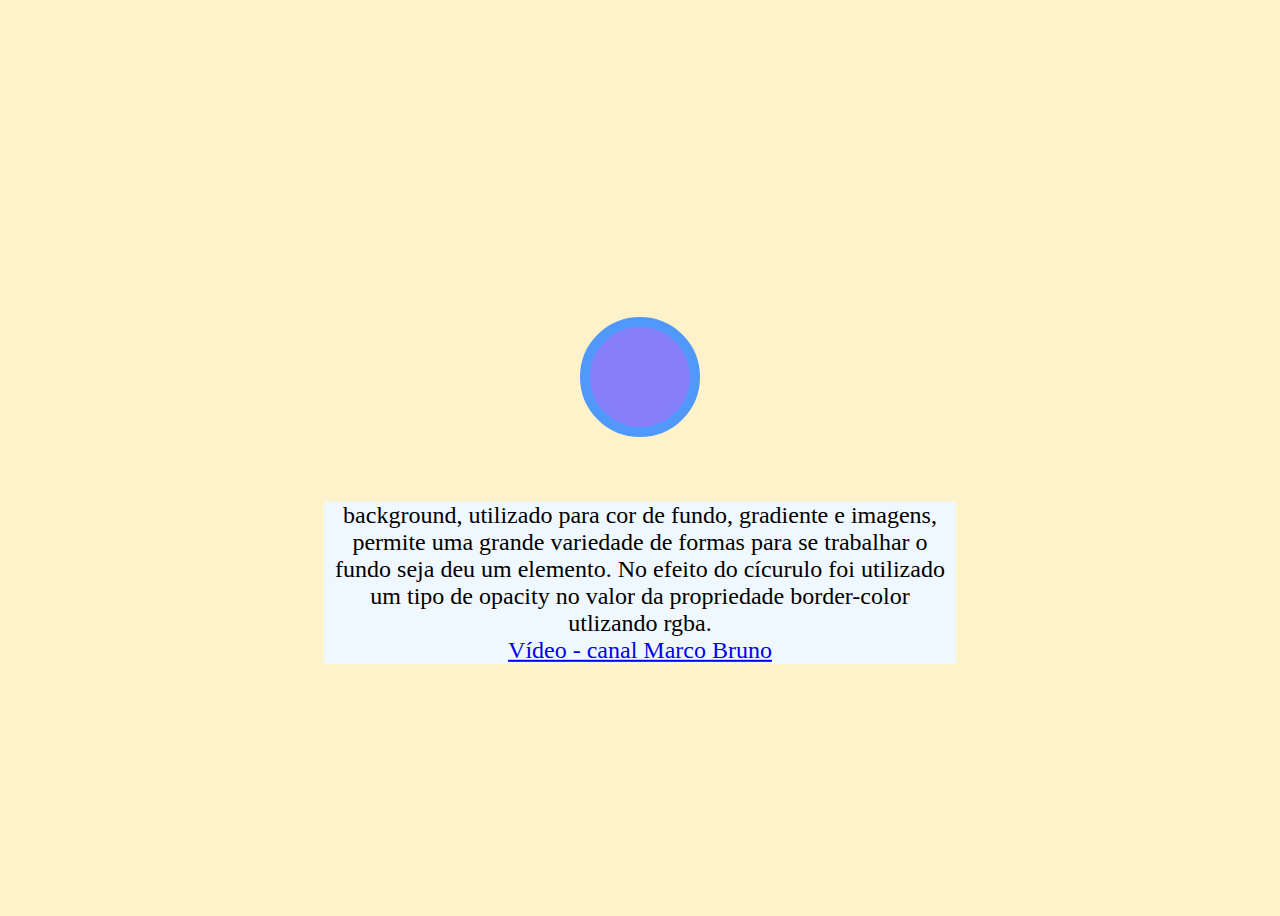
<file: background.html>
<!DOCTYPE html>
<html lang="en">
<head>
    <meta charset="UTF-8">
    <title>Background</title>
    <link rel="stylesheet" href="background.css">
    <link rel="stylesheet" href="comuns.css">
</head>
<body>
    <div class="bola"></div>   
    <div class="description">
        <span>
        background, utilizado para cor de fundo, gradiente e
        imagens, permite uma grande variedade de formas para 
        se trabalhar o fundo seja deu um elemento. No efeito
        do cícurulo foi utilizado um tipo de opacity no valor
        da propriedade border-color utlizando rgba. 
        </span><br>
        <a href="https://youtu.be/kU8oIbe5hLs" target="_blank">Vídeo - canal Marco Bruno</a>
   </div>   
    
</body>
</html>
</file>
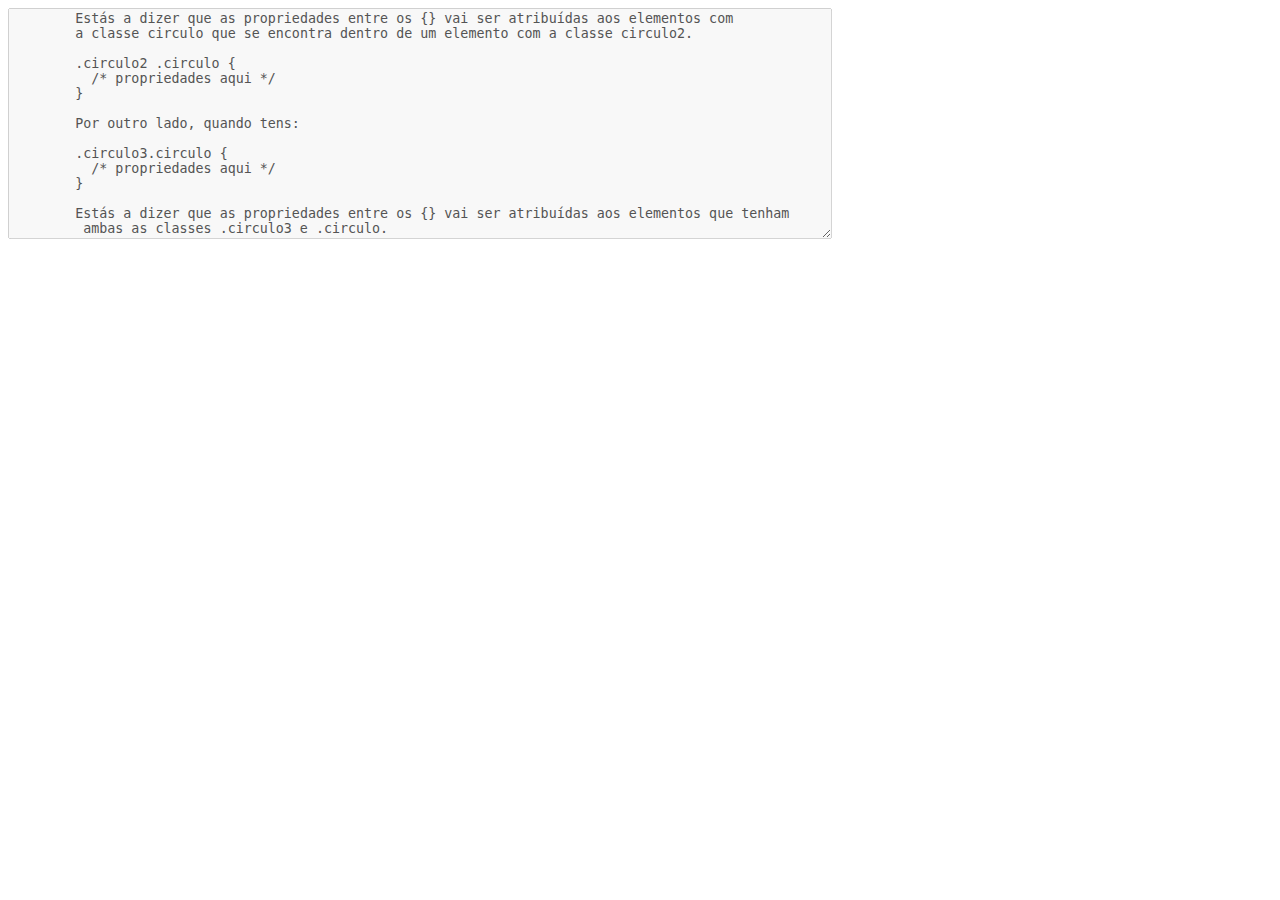
<file: dicascss.html>
<!DOCTYPE html>
<html lang="en">
<head>
    <meta charset="UTF-8">
    <meta http-equiv="X-UA-Compatible" content="IE=edge">
    <meta name="viewport" content="width=device-width, initial-scale=1.0">
    <title>Dicas CSS</title>
    <style>
        textarea {
            
        }
    </style>

</head>
<body onselect="return false">
    <div>
        <textarea id="w" name="w" rows="15" cols="100"  disabled="true">
        Estás a dizer que as propriedades entre os {} vai ser atribuídas aos elementos com 
        a classe circulo que se encontra dentro de um elemento com a classe circulo2.   

        .circulo2 .circulo {
          /* propriedades aqui */
        }
        
        Por outro lado, quando tens:
        
        .circulo3.circulo {
          /* propriedades aqui */
        }
        
        Estás a dizer que as propriedades entre os {} vai ser atribuídas aos elementos que tenham
         ambas as classes .circulo3 e .circulo.
        </textarea>

    </div>
  
</body>
</html>
</file>
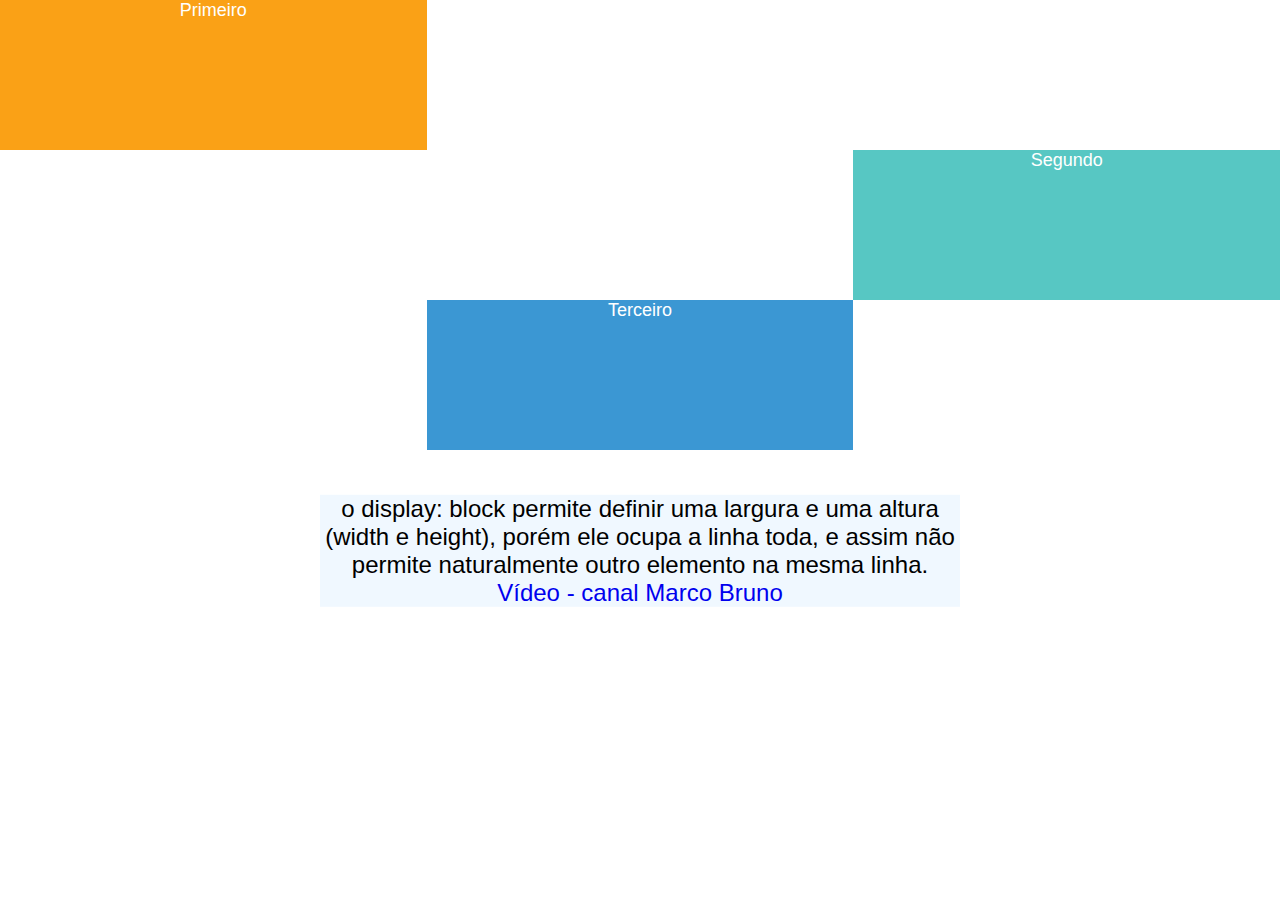
<file: displayblock.html>
<!DOCTYPE html>
<html lang="pt-br">
<head>
    <meta charset="UTF-8">
    <title>display block</title>
    <link rel="stylesheet" href="reset.css">
    <link rel="stylesheet" href="comuns.css">
    <link rel="stylesheet" href="displayblock.css">

</head>
<body>
    <ul class="example">
        <li class="example-item example-item_first">Primeiro</li>
        <li class="example-item example-item_second">Segundo</li>
        <li class="example-item example-item_third">Terceiro</li>       
    </ul>
    <div class="description">
        <p>
        o display: block permite definir uma largura e uma altura 
        (width e height), porém ele ocupa a linha toda, e assim não
        permite naturalmente outro elemento na mesma linha.    
        <a href="https://youtu.be/HWfhwokS_qg" target="_blank">Vídeo - canal Marco Bruno</a>
   </div>         
</body>
</html>
</file>
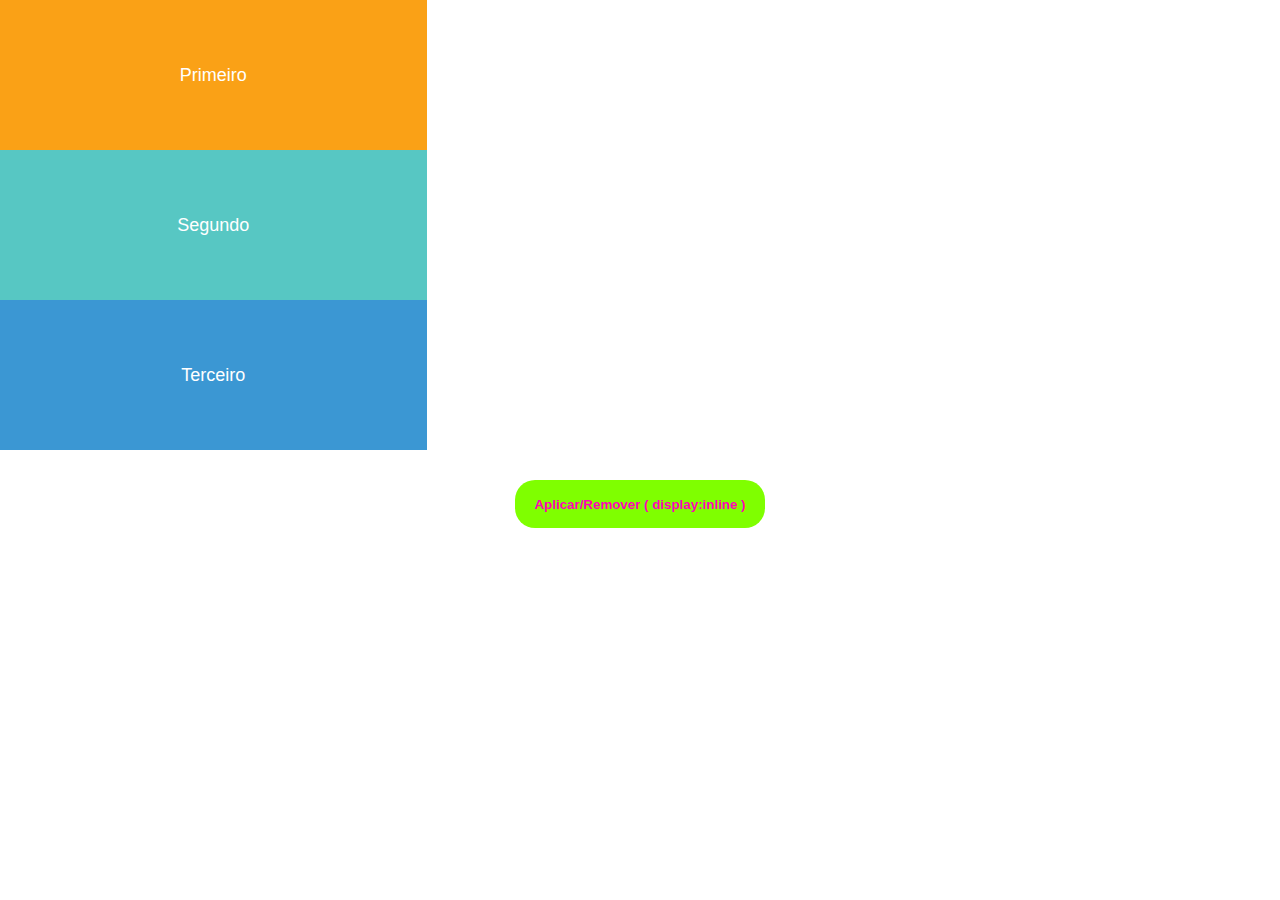
<file: displayinline.html>
<!DOCTYPE html>
<html lang="pt-br">
<head>
    <!-- inclusão da funcionalidade por js por bart preDev -->
    <meta charset="UTF-8">
    <title>display inline</title>
    <link rel="stylesheet" href="reset.css">
    <link rel="stylesheet" href="comuns.css">    
    <link rel="stylesheet" href="displayinline.css">
</head>
<body>
    <ul class="example">
        <li class="example-item first">Primeiro</li>
        <li class="example-item second">Segundo</li>
        <li class="example-item third">Terceiro</li>                   
    </ul>
    <div class="btaplicar">
        <button type="button" onclick="aplicarPropriedade()">Aplicar/Remover ( display:inline )</button>
    </div>
    <div id="estudo_div" class="description">
         o display: inline -> deixa a box no tamanho do elemento (conteúdo)
         e não permite especificar um tamanho ( width nem height ), o elemento 
         ganha propriedades de palavra.
         <a href="https://youtu.be/5PS6ku8NzIE" target="_blank">Vídeo - canal Marco Bruno</a>
    </div>        
</body>
<script src="displayinline.js"></script>
</html>
</file>
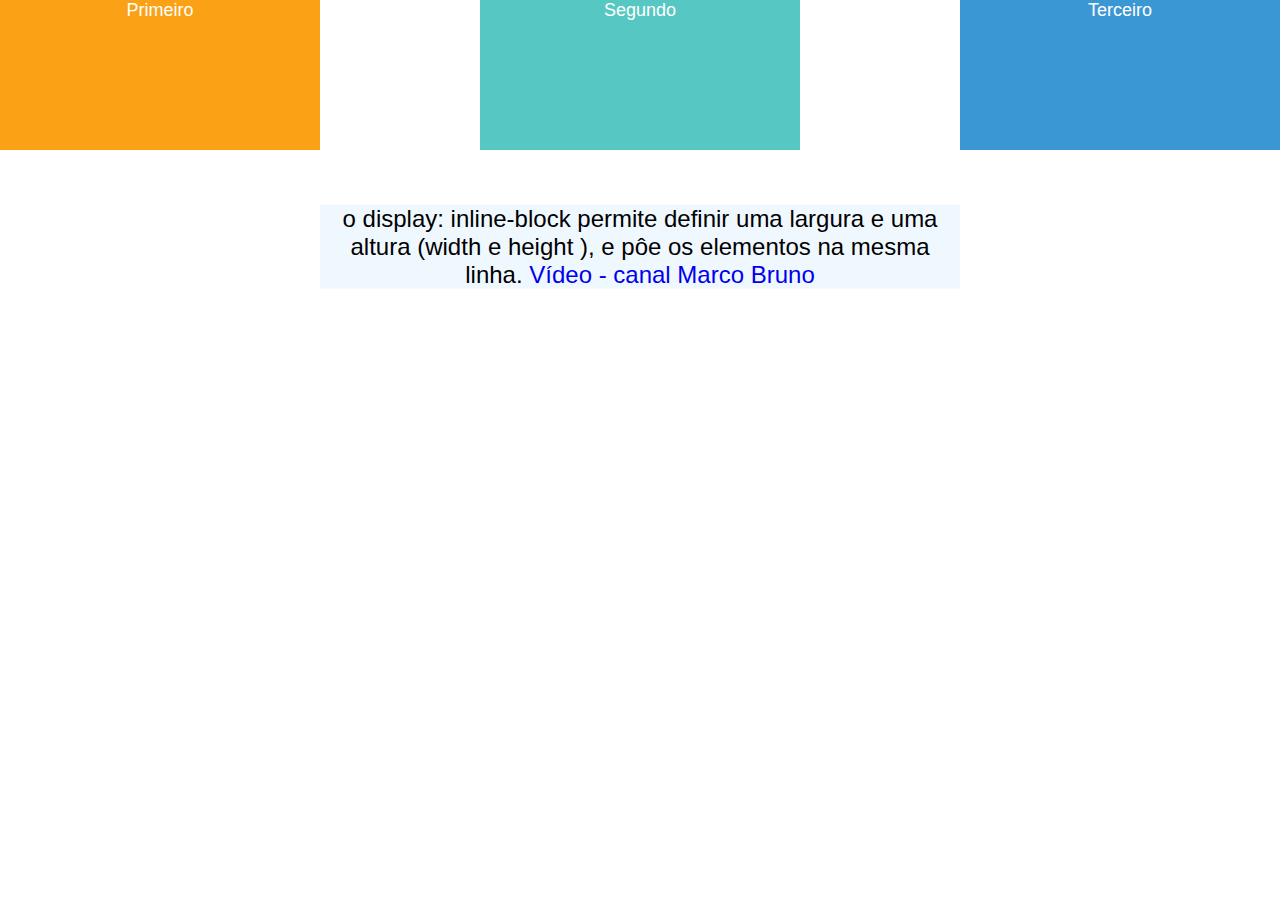
<file: displayinlineblock.html>
<!DOCTYPE html>
<html lang="pt-br">
<head>
    <meta charset="UTF-8">
    <title>display inlineblock</title>
    <link rel="stylesheet" href="reset.css">
    <link rel="stylesheet" href="comuns.css">
    <link rel="stylesheet" href="displayinlineblock.css">

</head>
<body>
    <ul class="example">
        <li class="example-item example-item_first">Primeiro</li>
        <li class="example-item example-item_second">Segundo</li>
        <li class="example-item example-item_third">Terceiro</li>       
    </ul>
    <div class="description">
        <p>
        o display: inline-block permite definir uma largura e uma altura 
        (width e height ), e pôe os elementos na mesma linha.
        <a href="https://youtu.be/Yj9-N9BEVeM" target="_blank">Vídeo - canal Marco Bruno</a>
   </div>     
</body>
</html>
</file>
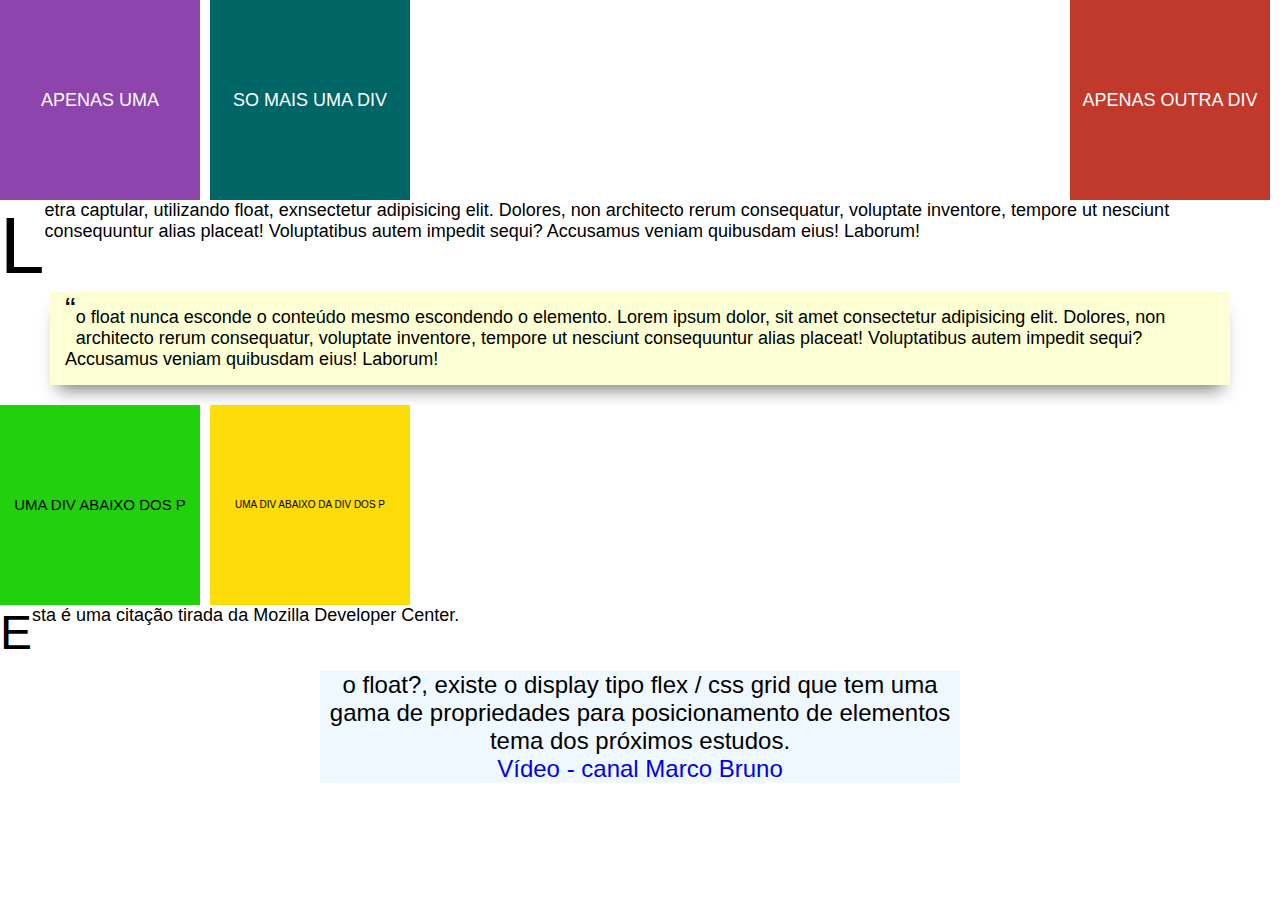
<file: float.html>
<!DOCTYPE html>
<html lang="pt-br">
<head>
    <meta charset="UTF-8">
    <title>float</title>
    <link rel="stylesheet" href="reset.css">
    <link rel="stylesheet" href="comuns.css">
    <link rel="stylesheet" href="float.css">
</head>
<body>
    <article>
        <div class="elementExample elementExample_first">
            Apenas uma 
        </div>
        <div class="elementExample elementExample_last">
            Apenas outra div 
        </div>
        <div class="elementExample elementExample_midle">
            So mais uma div
        </div>
        <p class="elementPagragraph">
            Letra captular, utilizando float,  exnsectetur adipisicing elit. Dolores, non architecto rerum consequatur, voluptate inventore, tempore ut nesciunt consequuntur alias placeat! Voluptatibus autem impedit sequi? Accusamus veniam quibusdam eius! Laborum!
        </p>

        <p class="secondElementParagraph">
            o float nunca esconde o conteúdo mesmo escondendo o 
            elemento. Lorem ipsum dolor, sit amet consectetur adipisicing elit. Dolores, non architecto rerum consequatur, voluptate inventore, tempore ut nesciunt consequuntur alias placeat! Voluptatibus autem impedit sequi? Accusamus veniam quibusdam eius! Laborum!
        </p>    
    </article>

    <div class="elementExample elementExample_second">
        uma div abaixo dos P
    </div>
    <div class="elementExample elementExample_third">
        uma div abaixo da DIV dos P
    </div>
    <blockquote cite="http://developer.mozilla.org">
        <p>Esta é uma citação tirada da
        Mozilla Developer Center.</p>
    </blockquote>

    <div class="description">
        <span>
        o float?, existe o display tipo flex / css grid que tem uma gama
        de propriedades para posicionamento de elementos
        tema dos próximos estudos.</span><br>
        <a href="https://youtu.be/E1tR7sYMEN0" target="_blank">Vídeo - canal Marco Bruno</a>
   </div>     
</body>
</html>
</file>
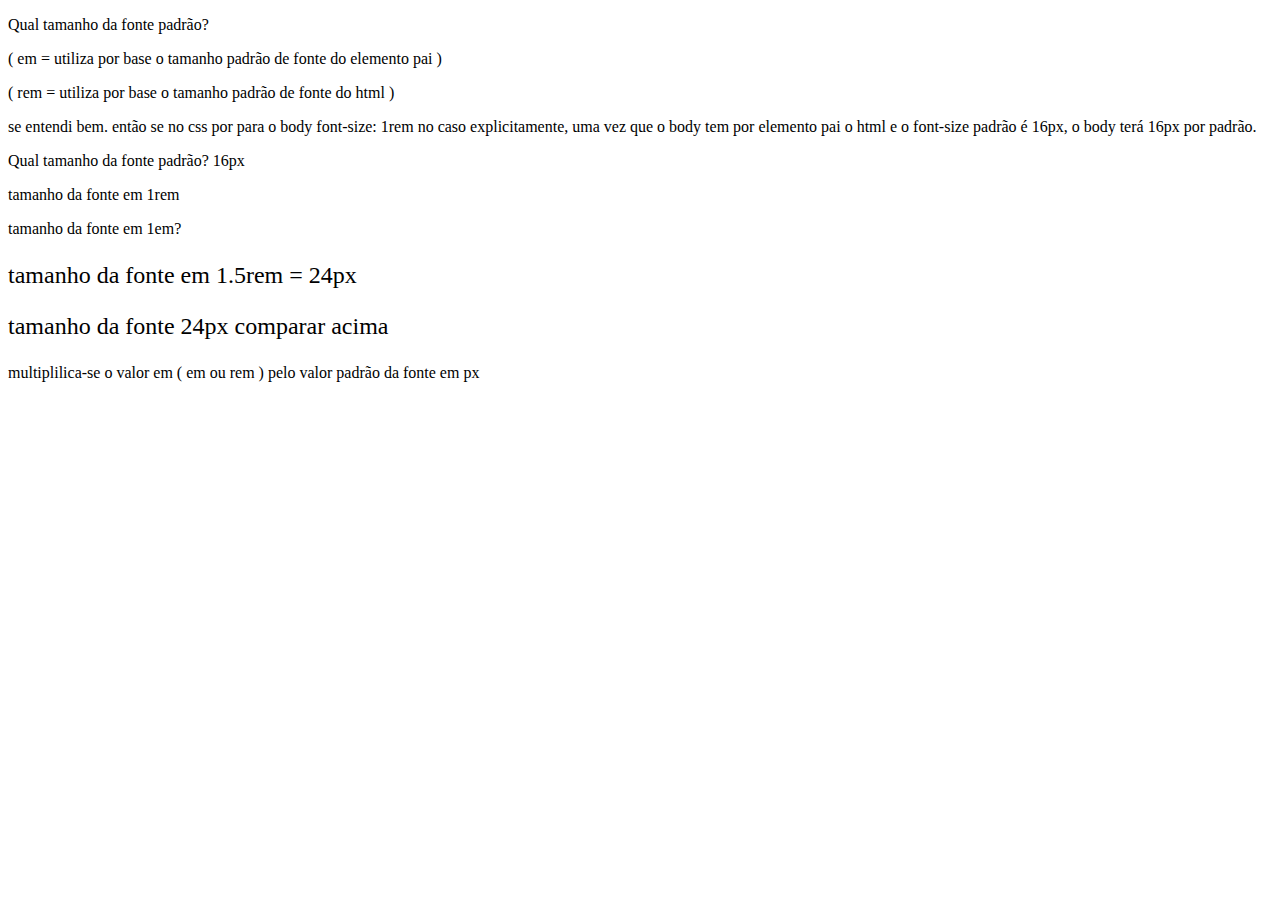
<file: fontsize.html>
<!DOCTYPE html>
<html lang="en">
<head>
    <meta charset="UTF-8">
    <meta http-equiv="X-UA-Compatible" content="IE=edge">
    <meta name="viewport" content="width=device-width, initial-scale=1.0">
    <title>Document</title>
</head>
<body>
    <p>Qual tamanho da fonte padrão?</p>
    <p>( em = utiliza por base o tamanho padrão de fonte do elemento pai )</p>
    <p>( rem = utiliza por base o tamanho padrão de fonte do html )</p>
    <p> se entendi bem. então se no css por para o body font-size: 1rem
        no caso explicitamente, uma vez que o body tem por elemento pai 
        o html e o font-size padrão é 16px, o body terá 16px por padrão.
    </p>
    <p style="font-size:16px">Qual tamanho da fonte padrão? 16px</p>
    <p style="font-size:1rem">tamanho da fonte em 1rem</p>
    <p style="font-size:1em">tamanho da fonte em 1em?</p>
    <p style="font-size:1.5rem">tamanho da fonte em 1.5rem = 24px</p>
    <p style="font-size:24px">tamanho da fonte 24px comparar acima</p>
    <p>multiplilica-se o valor em ( em ou rem ) pelo valor padrão da fonte em px</p>    
</body>
</html>
</file>
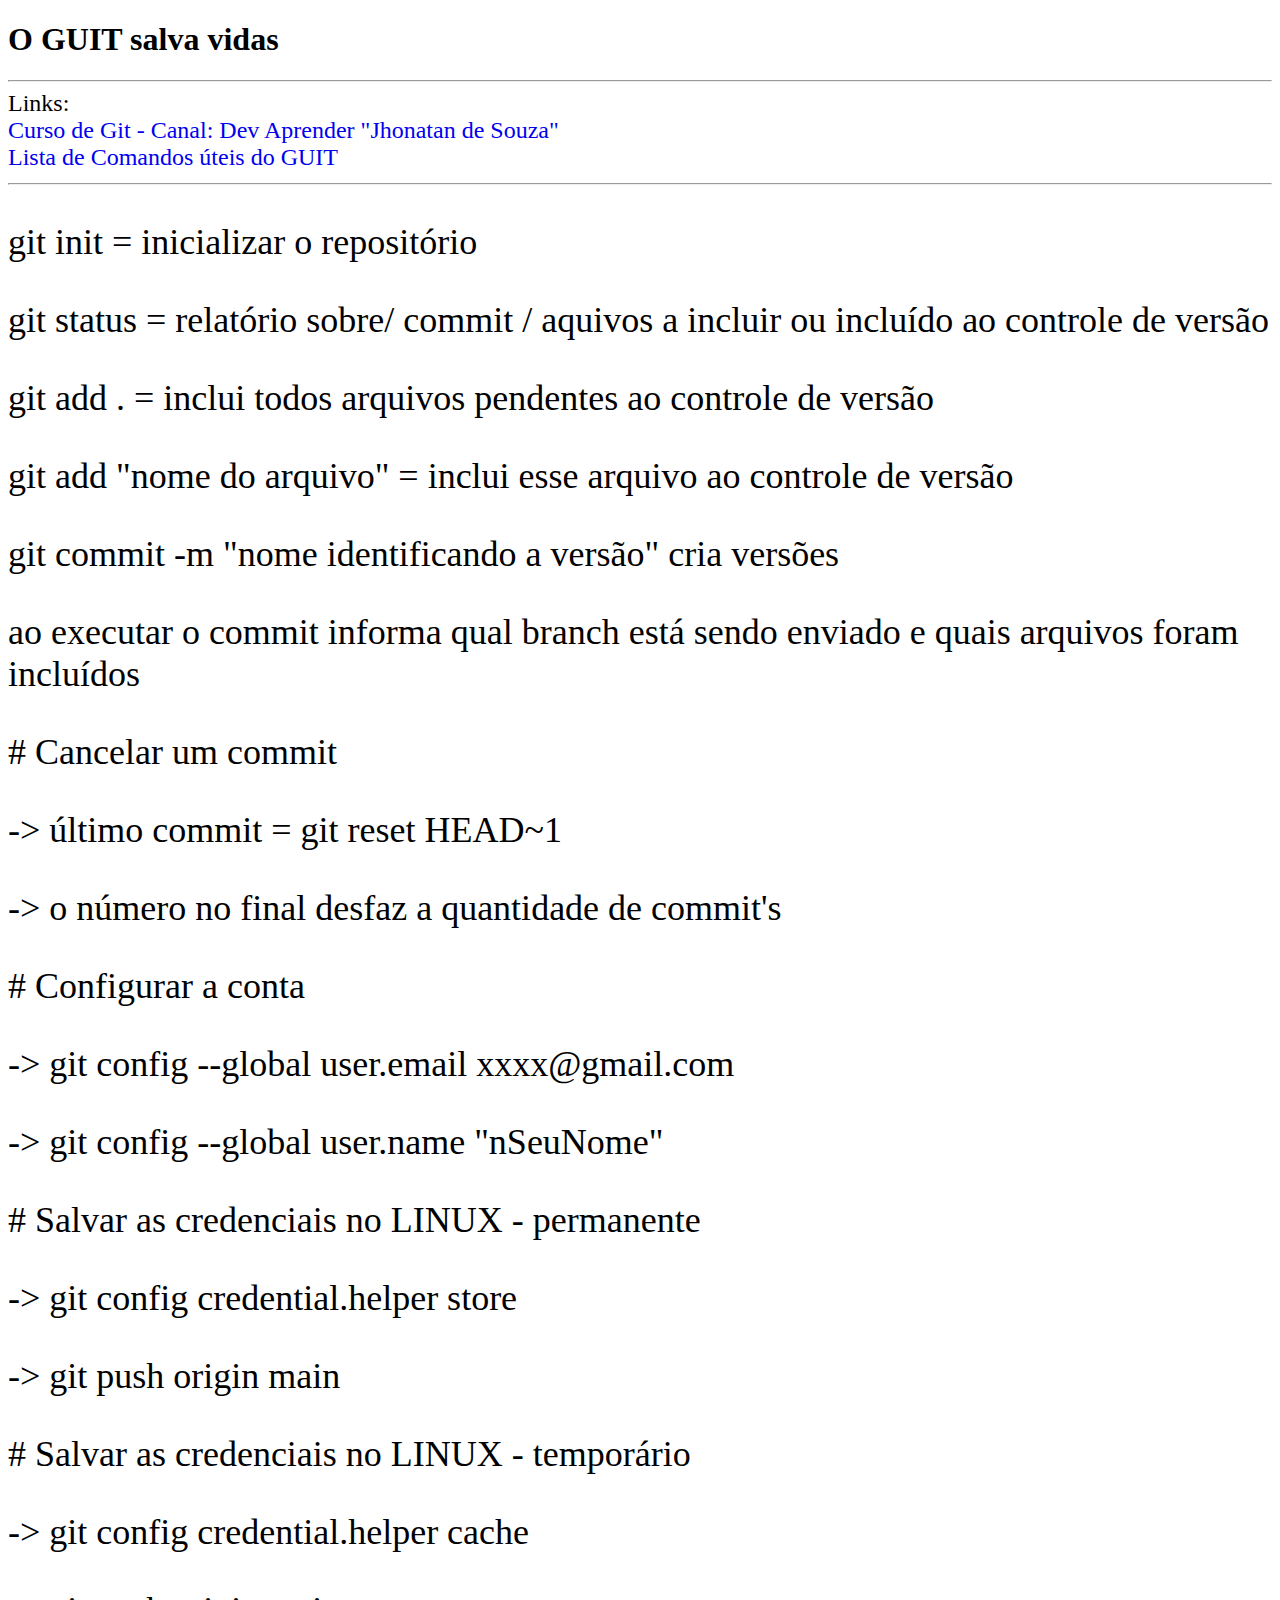
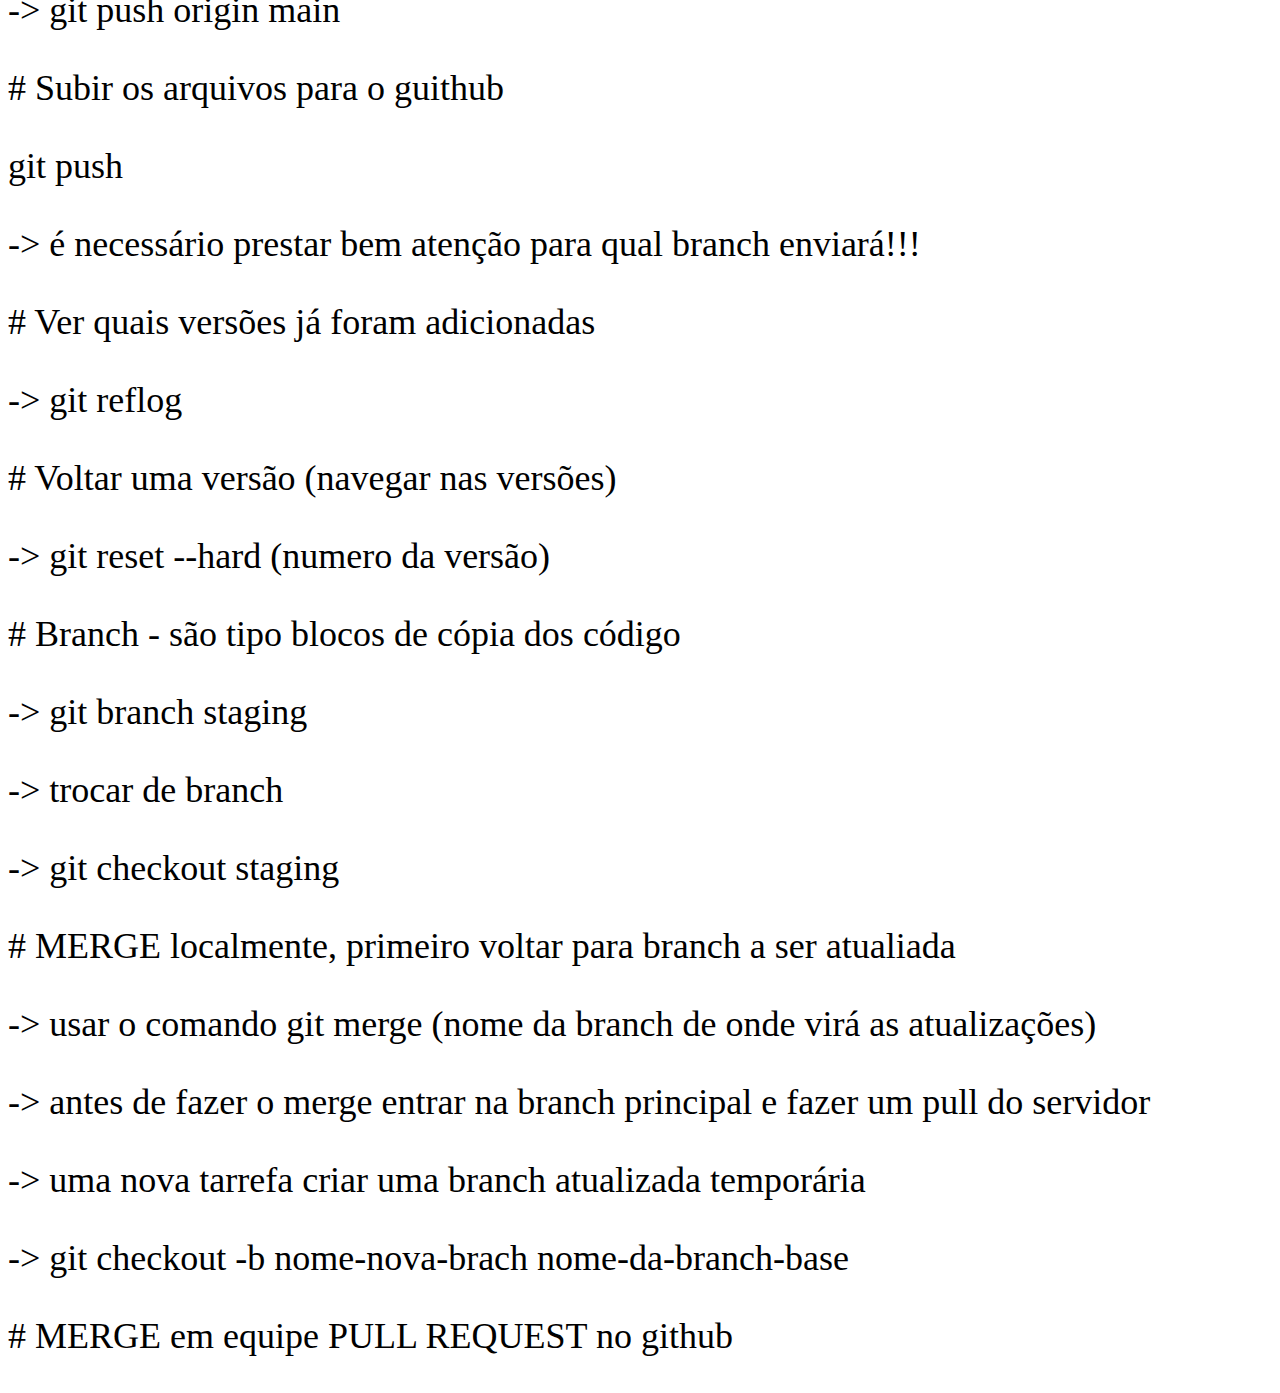
<file: guitmesalva.html>
<!DOCTYPE html>
<html lang="pb-br">
<head>
    <meta charset="UTF-8">
    <meta name="author" content="Bart Silva BR">
    <meta name="description" content="comando e dicas do sobre git">
    <title>Guit me salva</title>
    <style>
        p, span {font-size: 1.5em;}
        li, a {
            list-style: none;
            text-decoration: none;
        } 
    </style>

</head>
<body>
    <h1>O GUIT salva vidas</h1>
    <hr/>
    <span>Links: 
        <li><a href="https://www.youtube.com/watch?v=kB5e-gTAl_s">Curso de Git - Canal: Dev Aprender "Jhonatan de Souza"</a></li>    
        <li><a href="https://gist.github.com/leocomelli/2545add34e4fec21ec16">Lista de Comandos úteis do GUIT</a><li>
    </span>
    <hr/>
    <p>
    <p>git init  = inicializar o repositório</p>
    <p>git status = relatório sobre/ commit / aquivos a incluir ou incluído ao controle de versão</p>
    <p>git add . = inclui todos arquivos pendentes ao controle de versão</p>
    <p>git add "nome do arquivo" = inclui esse arquivo ao controle de versão</p>
    <p>git commit -m "nome identificando a versão" cria versões</p>
    <p>ao executar o commit informa qual branch está sendo enviado e quais arquivos foram incluídos</p>
    <p># Cancelar um commit</p>
    <p>-> último commit = git reset HEAD~1</p>
    <p>-> o número no final desfaz a quantidade de commit's</p>
    <p># Configurar a conta</p>
    <p>-> git config --global user.email xxxx@gmail.com</p>
    <p>-> git config --global user.name "nSeuNome"</p>
    <p># Salvar as credenciais no LINUX - permanente</p>
    <p>-> git config credential.helper store</p>
    <p>-> git push origin main</p>
    <p># Salvar as credenciais no LINUX - temporário</p>
    <p>-> git config credential.helper cache
    <p>-> git push origin main</p>
    <p># Subir os arquivos para o guithub</p>
    <p>git push</p>
    <p>-> é necessário prestar bem atenção para qual branch enviará!!!</p>
    <p># Ver quais versões já foram adicionadas </p>
    <p>-> git reflog</p>
    <p># Voltar uma versão (navegar nas versões)</p>
    <p>-> git reset --hard (numero da versão)</p>
    <p># Branch - são tipo blocos de cópia dos código</p>
    <p>-> git branch staging</p>
    <p>-> trocar de branch</p>
    <p>-> git checkout staging</p>
    <p># MERGE localmente, primeiro voltar para branch a ser atualiada</p>
    <p>-> usar o comando git merge (nome da branch de onde virá as atualizações)</p>
    <p>-> antes de fazer o merge entrar na branch principal e fazer um pull do servidor</p>
    <p>-> uma nova tarrefa criar uma branch atualizada temporária</a>
    <p>-> git checkout -b nome-nova-brach nome-da-branch-base </p>
    <p># MERGE em equipe PULL REQUEST no github</p>
    <p></p>
    <p></p>


    
</body>
</html>
</file>
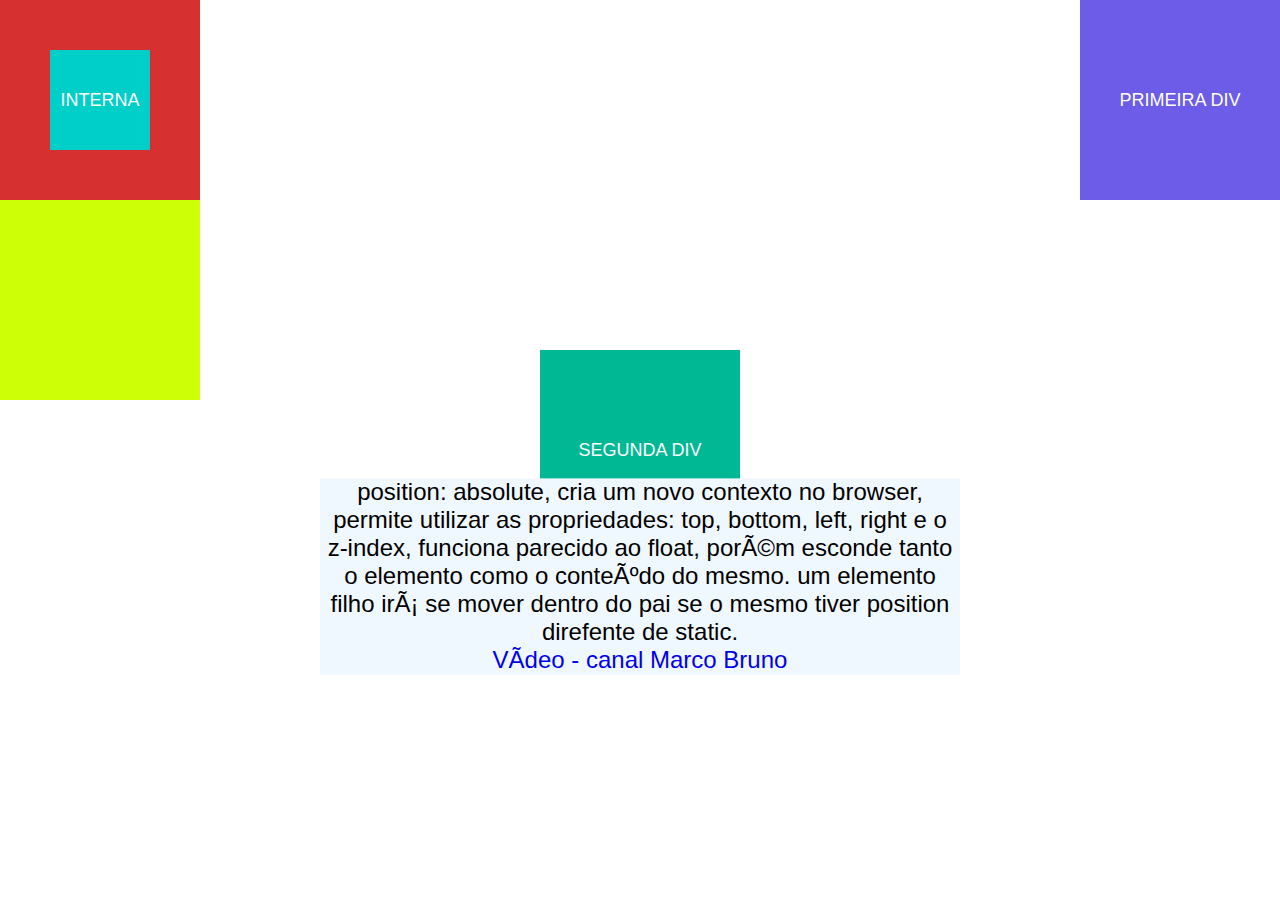
<file: positionabsolute.html>
<!DOCTYPE html>
<html lang="pt-br">
    <head>        
        <meta charset="uft-8">
        <title>position absolute</title>
        <link rel="stylesheet" href="reset.css">
        <link rel="stylesheet" href="comuns.css">
        <link rel="stylesheet" href="positionabsolute.css">
    </head>
    <body>    
        <div class="elementExample elementExample_first">
            Primeira Div
        </div>        
        <div class="elementExample elementExample_second">
            Segunda Div
        </div>
        <div class="elementExample elementExample_last">
            <div class="elementExample-internal">
                Interna
            </div>
        </div>  
        <div class="elementExample elementExample_extra">  
        </div>
        <div class="description">
            <p>
            position: absolute, cria um novo contexto no browser,
            permite utilizar as propriedades: top, bottom, left,
            right e o z-index, funciona parecido ao float, porém 
            esconde tanto o elemento como o conteúdo do mesmo.
            um elemento filho irá se mover dentro do pai se o mesmo 
            tiver position direfente de static.</p>
            <a href="https://youtu.be/f8H-wstL0nU" target="_blank">Vídeo - canal Marco Bruno</a>
       </div>  
      
     </body>
</html>
</file>
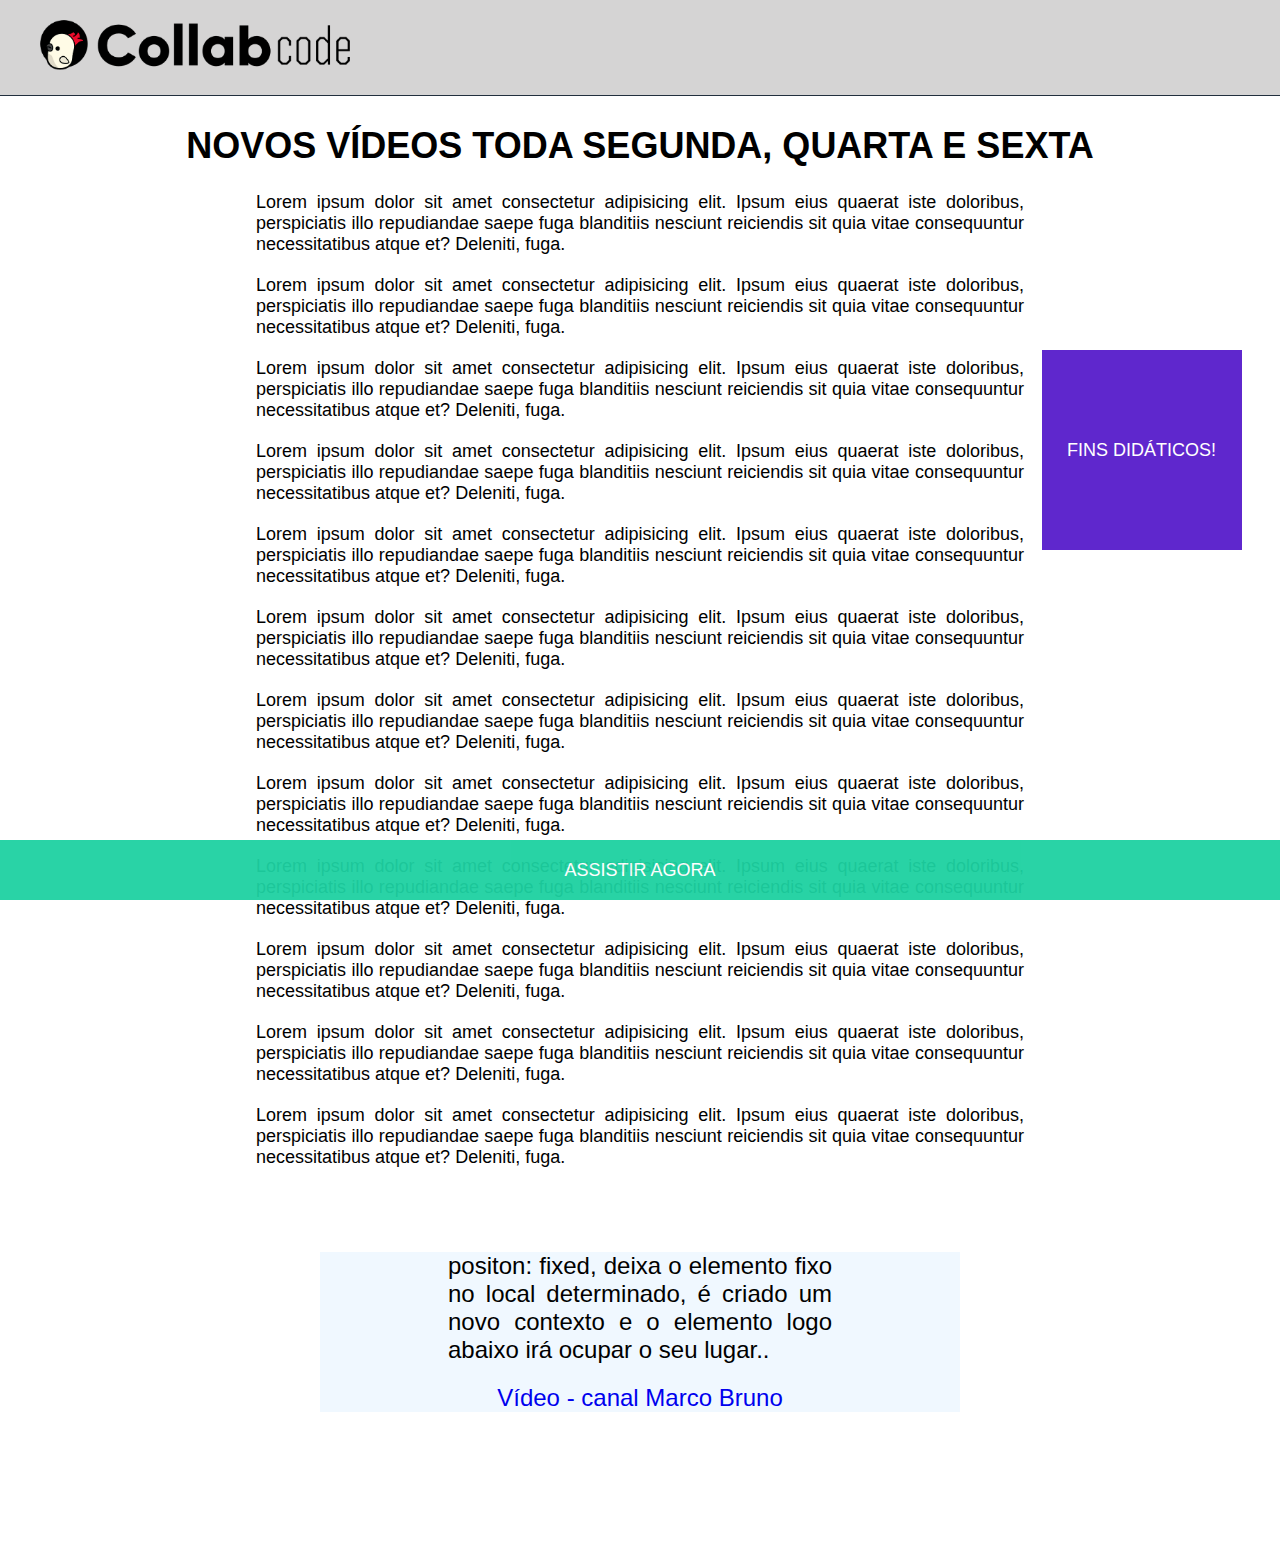
<file: positionfixed.html>
<!DOCTYPE html>

<html lang="pt-br">
<head>
    <meta charset="UTF-8">
    <title>postion fixed</title>
    <link rel="stylesheet" href="reset.css">
    <link rel="stylesheet" href="comuns.css">
    <link rel="stylesheet" href="positionfixed.css">
</head>
<body>
    <header class="header">
        <img class="header-logo" src="logocolab.png" alt="logo do CollabCode">
    </header>  
    <article>
        <h1>Novos Vídeos toda segunda, quarta e sexta</h1>
        <p>
            Lorem ipsum dolor sit amet consectetur adipisicing elit. Ipsum eius quaerat iste 
            doloribus, perspiciatis illo repudiandae saepe fuga blanditiis nesciunt reiciendis
            sit quia vitae consequuntur necessitatibus atque et? Deleniti, fuga.
        </p>
        <p>
            Lorem ipsum dolor sit amet consectetur adipisicing elit. Ipsum eius quaerat iste 
            doloribus, perspiciatis illo repudiandae saepe fuga blanditiis nesciunt reiciendis
            sit quia vitae consequuntur necessitatibus atque et? Deleniti, fuga.
        </p>
        <p>
            Lorem ipsum dolor sit amet consectetur adipisicing elit. Ipsum eius quaerat iste 
            doloribus, perspiciatis illo repudiandae saepe fuga blanditiis nesciunt reiciendis
            sit quia vitae consequuntur necessitatibus atque et? Deleniti, fuga.
        </p>
        <p>
            Lorem ipsum dolor sit amet consectetur adipisicing elit. Ipsum eius quaerat iste 
            doloribus, perspiciatis illo repudiandae saepe fuga blanditiis nesciunt reiciendis
            sit quia vitae consequuntur necessitatibus atque et? Deleniti, fuga.
        </p>
        <p>
            Lorem ipsum dolor sit amet consectetur adipisicing elit. Ipsum eius quaerat iste 
            doloribus, perspiciatis illo repudiandae saepe fuga blanditiis nesciunt reiciendis
            sit quia vitae consequuntur necessitatibus atque et? Deleniti, fuga.
        </p>
        <p>
            Lorem ipsum dolor sit amet consectetur adipisicing elit. Ipsum eius quaerat iste 
            doloribus, perspiciatis illo repudiandae saepe fuga blanditiis nesciunt reiciendis
            sit quia vitae consequuntur necessitatibus atque et? Deleniti, fuga.
        </p>
        <p>
            Lorem ipsum dolor sit amet consectetur adipisicing elit. Ipsum eius quaerat iste 
            doloribus, perspiciatis illo repudiandae saepe fuga blanditiis nesciunt reiciendis
            sit quia vitae consequuntur necessitatibus atque et? Deleniti, fuga.
        </p>
        <p>
            Lorem ipsum dolor sit amet consectetur adipisicing elit. Ipsum eius quaerat iste 
            doloribus, perspiciatis illo repudiandae saepe fuga blanditiis nesciunt reiciendis
            sit quia vitae consequuntur necessitatibus atque et? Deleniti, fuga.
        </p>
        <p>
            Lorem ipsum dolor sit amet consectetur adipisicing elit. Ipsum eius quaerat iste 
            doloribus, perspiciatis illo repudiandae saepe fuga blanditiis nesciunt reiciendis
            sit quia vitae consequuntur necessitatibus atque et? Deleniti, fuga.
        </p>
        <p>
            Lorem ipsum dolor sit amet consectetur adipisicing elit. Ipsum eius quaerat iste 
            doloribus, perspiciatis illo repudiandae saepe fuga blanditiis nesciunt reiciendis
            sit quia vitae consequuntur necessitatibus atque et? Deleniti, fuga.
        </p>
        <p>
            Lorem ipsum dolor sit amet consectetur adipisicing elit. Ipsum eius quaerat iste 
            doloribus, perspiciatis illo repudiandae saepe fuga blanditiis nesciunt reiciendis
            sit quia vitae consequuntur necessitatibus atque et? Deleniti, fuga.
        </p>
        <p>
            Lorem ipsum dolor sit amet consectetur adipisicing elit. Ipsum eius quaerat iste 
            doloribus, perspiciatis illo repudiandae saepe fuga blanditiis nesciunt reiciendis
            sit quia vitae consequuntur necessitatibus atque et? Deleniti, fuga.
        </p>
    </article>  
    <aside class="banner">
        Fins didáticos! 
    </aside>
    <div class="description">
        <p>
        positon: fixed, deixa o elemento fixo no local 
        determinado, é criado um novo contexto e o 
        elemento logo abaixo irá ocupar o seu lugar..
        </p>
        <a href="https://youtu.be/e41QFmkqaEY" target="_blank">Vídeo - canal Marco Bruno</a>
   </div> 
   <footer> 
        <a class="button" href="">Assistir agora</a>
   </footer>
  
</body>
</html>
</file>
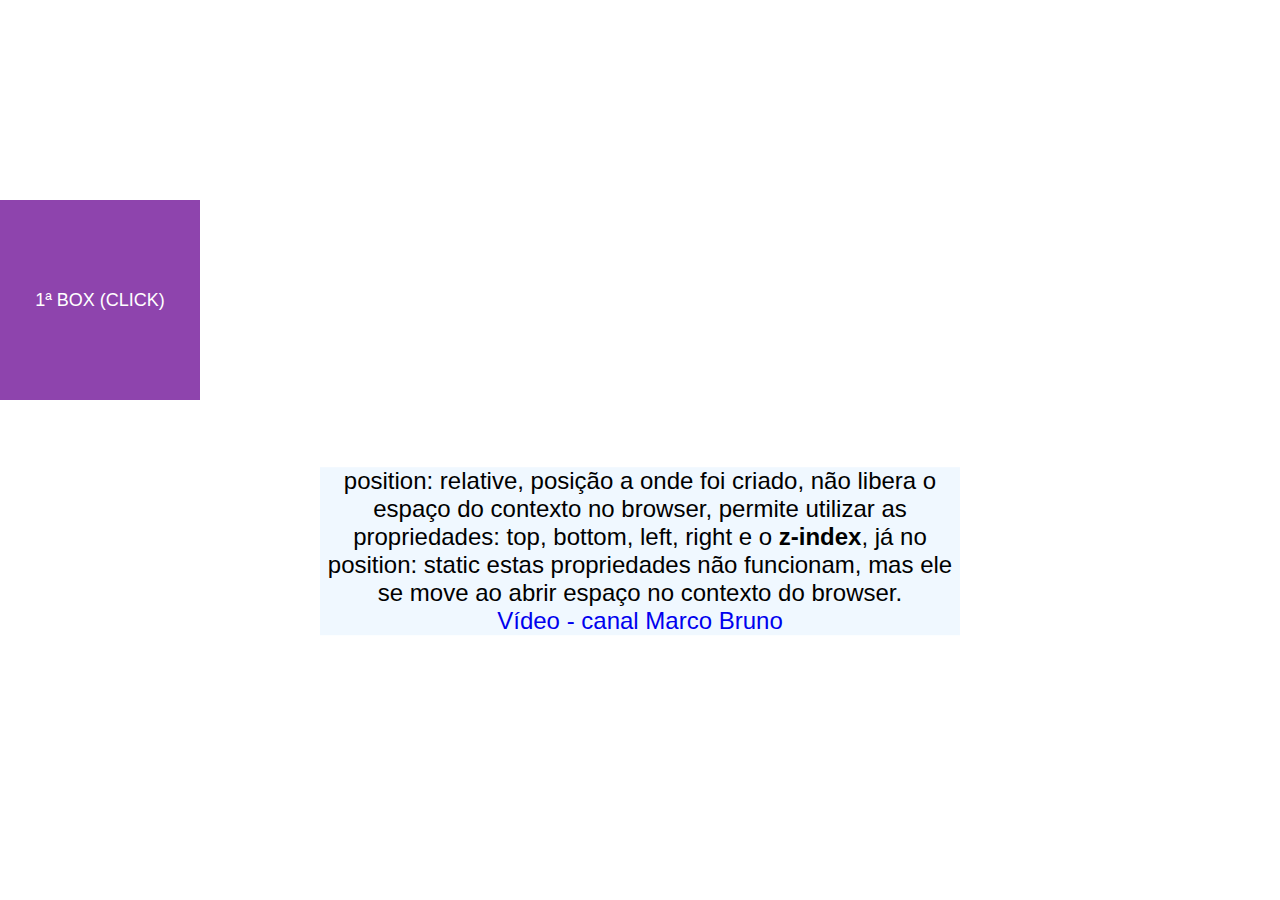
<file: positionrelativeeStatic.html>
<!DOCTYPE html>
<html lang="pt-br">
<head>
    <meta charset="UTF-8">
    <title>position relative e static</title>
    <link rel="stylesheet" href="reset.css">
    <link rel="stylesheet" href="comuns.css">
    <link rel="stylesheet" href="positionrelative.css">
    <script src="positionrelative.js"></script>
</head>
<body onload="config()">
    <article>
        <div class="elementExample elementExample_first elementExample_isActive">
            1ª box (click)
        </div>
        <div class="elementExample elementExample_last">
            2ª box (click)
        </div>      
    </article>  
    <div class="description">
        <p>
        position: relative, posição a onde foi criado, não libera 
        o espaço do contexto no browser, permite utilizar as 
        propriedades: top, bottom, left, right e o <b>z-index</b>, já
        no position: static estas propriedades não funcionam, mas
        ele se move ao abrir espaço no contexto do browser.</p>
        <a href="https://youtu.be/pMlxfhahXW4" target="_blank">Vídeo - canal Marco Bruno</a>
   </div>  
  
</body>
</html>
</file>
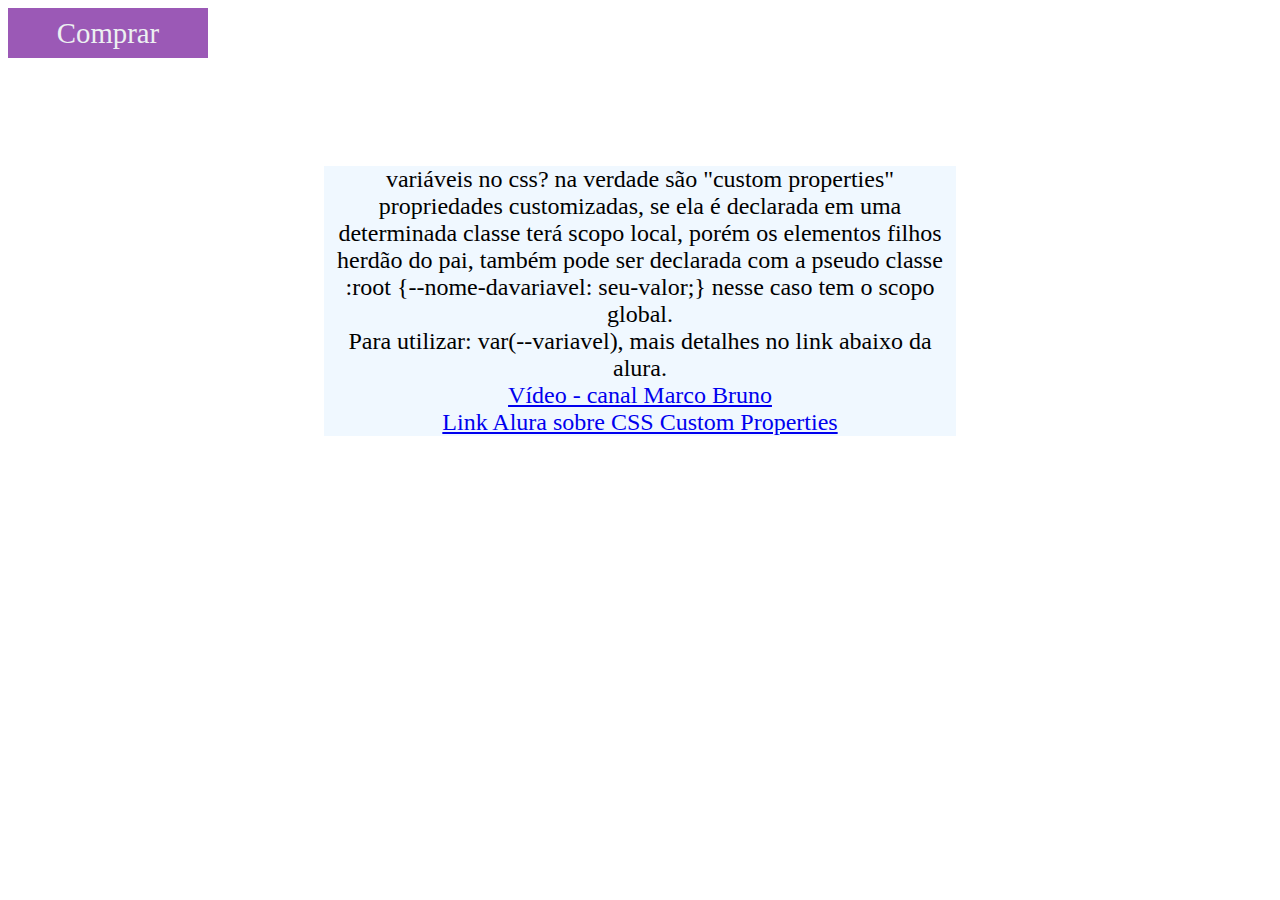
<file: variavelnocss.html>
<!DOCTYPE html>
<html lang="pt-br">
<head>
    <meta charset="UTF-8">
    <meta http-equiv="X-UA-Compatible" content="IE=edge">
    <meta name="viewport" content="width=device-width, initial-scale=1.0">
    <title>Variáveis no CSS</title>
    <link rel="stylesheet" href="comuns.css">
    <link rel="stylesheet" href="variavelnocss.css"> 
</head>
<body>
    <button class="btn">Comprar</button>
    <div class="description">
        <span>
        variáveis no css? na verdade são "custom properties"
        propriedades customizadas, se ela é declarada em 
        uma determinada classe terá scopo local, porém os 
        elementos filhos herdão do pai, também pode ser declarada 
        com a pseudo classe :root {--nome-davariavel: seu-valor;}
        nesse caso tem o scopo global.<br>
        Para utilizar:  var(--variavel), mais detalhes
            no link abaixo da alura.
        </span><br>
        <a href="https://youtu.be/ESMLqFWIEDQ" target="_blank">Vídeo - canal Marco Bruno</a>
        <br>
        <a href="https://www.alura.com.br/artigos/construa-css-magico-variaveis-nativas?gclid=CjwKCAjw_b6WBhAQEiwAp4HyIMjZFC4chmEVlZBLZGAAh_6WrBtp-vrRmpPPuSmA5kknxzB2TLHuNBoCAzkQAvD_BwE"
        target="_blank">Link Alura sobre CSS Custom Properties</a>
   </div>   
</body>
</html>
</file>
<file: background.css>
body {
    height: 100vh;
    background: #fef2ca;
    display: flex;
    align-items: center;
    justify-content: center;
    flex-direction: column;
}

.bola {
    width: 100px;
    height: 100px;
    background-color: #877ffa;
    background-image: url();
    border-radius: 50%;
    border: 10px solid #5198fc;
    cursor:pointer;
    
}
.bola:hover {
    background-color: #e84393;
    border-color: rgba(0,0,0,.1);    
    
}
</file>
<file: comuns.css>
/* div com descrição */

.description {
    width: 50%;
    font-size: 1.5rem;
    text-align: center;
    margin-left: auto;
    margin-right: auto;
    transform: translateY(40%);
    background-color: aliceblue;
}  

/* botão para aplicar a propriedade */
.btaplicar button {
    color:#fe02b7;
    font-weight: bold;
    background-color: chartreuse;
    height: 3rem;
    width: 250px;
    border-radius: 20px;
    margin-top:30px;
    margin-left: 50%;
    transform: translateX(-50%);
}
</file>
<file: displayblock.css>
.example {
    color:#fff;
    text-align: center;
}
.example-item {
    display: block;
    width: 33.333%;
    height: 150px; 
}
.example-item_first {
    background-color: #FAA116;
}
.example-item_second {
    background-color: #57C7C3;
    margin-left: auto;
}
.example-item_third {
    background-color: #3b97d3;
    margin-left: auto;
    margin-right: auto;
}
</file>
<file: displayinline.css>
/* 
    como exemplo para estudo foi criada a classe abaixo para 
    inserir o display: inline através do javascript no intutio
    de deixar o exercício dinâmico e a oportunidade para praticar
    o javascript junto.
*/
.aplicar-propriedade {
    display: inline;
}
/* segue o restante das configurações */
.example {
    color:#fff;
    text-align: center;
}
.example-item {
    width: 33.333%;
    height: 150px; 
    line-height: 150px;
}
.example-item.first {
    background-color: #FAA116;
}
.example-item.second {
    background-color: #57C7C3;
}
.example-item.third {
    background-color: #3b97d3;
}
</file>
<file: displayinlineblock.css>
.example {
    color:#fff;
    
    /* display: flex; */
    /* justify-content: space-between;      */
    text-align: justify;
}
.example::after {
    content: "";
    display: inline-block;
    width: 100%; 
} 

.example-item {    
    width: 25%;
    height: 150px; 
    
    /* display: block;
    text-align: center; */
    display: inline-block;
    text-align: center;
    
}
.example-item_first {
    background-color: #FAA116;
}
.example-item_second {
    background-color: #57C7C3;
}
.example-item_third {
    background-color: #3b97d3;
    
}
p{
    text-align: center;
}
</file>
<file: float.css>
.elementExample {
    width:200px;
    height: 200px;
    line-height: 200px;
    color: #fff;
    text-transform: uppercase;
    text-align: center;
    margin-right: 10px;
    justify-content: center;
}
.elementExample_first{
    background-color: #8e44ad;    
    float: left;    
}
.elementExample_last{
    background-color: #c0392b;   
    float: right;     
}
.elementExample_second{
    background-color: #20d10c;    
    color: black;
    font-size: 15px;
    float: left;    
}
.elementExample_third{
    background-color: #fddc09; 
    color: black;  
    font-size: 10px; 
    float: left;
}

.elementExample_midle{
    background-color: #006565;    
    float: left;
}
p{
    clear:both;            
}
.elementPagragraph:first-letter { 
    font-size: 5rem;
    float: left;
}
p:first-child::first-letter {
    font-size: 3rem;
    float: left;
}
.secondElementParagraph {
    background-color: rgb(251, 255, 211);
    margin: 20px 50px 20px 50px;
    padding: 15px;    
    box-shadow: 0 .8rem 1rem  -.5rem rgba(0, 0, 0, .5);
}
.secondElementParagraph::before {
    display: block;
    position: relative;
    content: open-quote;
    float: left;
    font-size: 2rem;
    height: 1.5rem;
    margin:0;
    top: -1rem;
}
article{
    /*background-color:violet;*/
    overflow: hidden;  
}
</file>
<file: positionabsolute.css>
.elementExample  {
    width: 200px;
    height: 200px;
    line-height: 200px;
    color: #fff;
    text-transform: uppercase;
    text-align: center;
    cursor: pointer;    
}
.elementExample_first {
    background-color: #6c5ce7;
    position: absolute;
    right: 0px;
}
.elementExample_second {
    background-color: #00b894;
    position: absolute;
    left: 50%;
    top: 50%;
    /*transform: translateX(-50%) translateY(-50%);*/
    transform: translate(-50%, -50%);

}
.elementExample_last {
    background-color: #d63031;
    position: relative;     
}

.elementExample_extra {
    background-color: #cdff07;
    position:  static;
}

.elementExample-internal {
    width: 100px;
    height: 100px;
    line-height: 100px;
    background-color: #00cec9;
    position:absolute;
    left:50%;  /*necessário o pai não estar static*/
    top:50%;
    transform: translate(-50%, -50%);
}
</file>
<file: positionfixed.css>
body {
    padding-top: 125px;
    padding-bottom: 200px;    
}
.header {
    box-sizing: border-box;
    padding: 20px 40px;
    border-bottom: 1px solid #222f3e;
    margin-bottom: 30px;    

/* propósito do exercicio*/
    position: fixed;
    background-color: rgb(213, 212, 212);
    width: 100%;
    top: 0; 
}
.header-logo {
    height: 50px;
}
.banner {
    background-color: #5f27cd;
    color: #fff;
    text-transform: uppercase;
    text-align: center;
    width: 200px;
    height: 200px;
    line-height: 200px; 

    /* apenas para fins didáticos */
    /* propósito do exercicio*/
    position: fixed;
    right:3%;
    top: 50%;
    transform: translateY(-50%);
}
.button {
    display:block;
    height: 60px;
    line-height: 60px;
    opacity: 0.95;
    text-align: center;
    color: #fff;
    text-decoration: nome;
    text-transform: uppercase;
    background-color: #1dd1a1;
    /* propósito do exercicio*/
    position: fixed;
    bottom: 0;
    width: 100%;    
}
    
h1 {
    padding-bottom: 25px;
    text-align: center;
    text-transform: uppercase;
}
p{
    margin: 0 auto 20px auto;
    width: 60%;    
    text-align: justify;
}
</file>
<file: positionrelative.css>
.elementExample {
    width: 200px;
    height: 200px;
    line-height: 200px;
    color: #fff;
    text-transform: uppercase;
    text-align: center;
    cursor: pointer;    
}
.elementExample_first {
    background-color: #8E44ad;
    position: relative;   /*static é o padrão é não se move*/
    top: 200px;    
}
.elementExample_last {
    background-color: #c0392b;
    position: relative; /*posição onde foi criado*/    
}
.elementExample_isActive {
    z-index: 1;
}
</file>
<file: variavelnocss.css>
:root { 
    --global-color-background-btn: #9b59b6;     
    --global-color-fonte-btn: #ecf0f1 ;    
}

.btn {
    width: 200px;
    height: 50px;
    background-color: var(--global-color-background-btn);    
    color: var(--global-color-fonte-btn);
    border: none;
    font-size: 1.8rem;
    font-family:Georgia, 'Times New Roman', Times, serif;
    cursor: pointer;    
}
</file>
